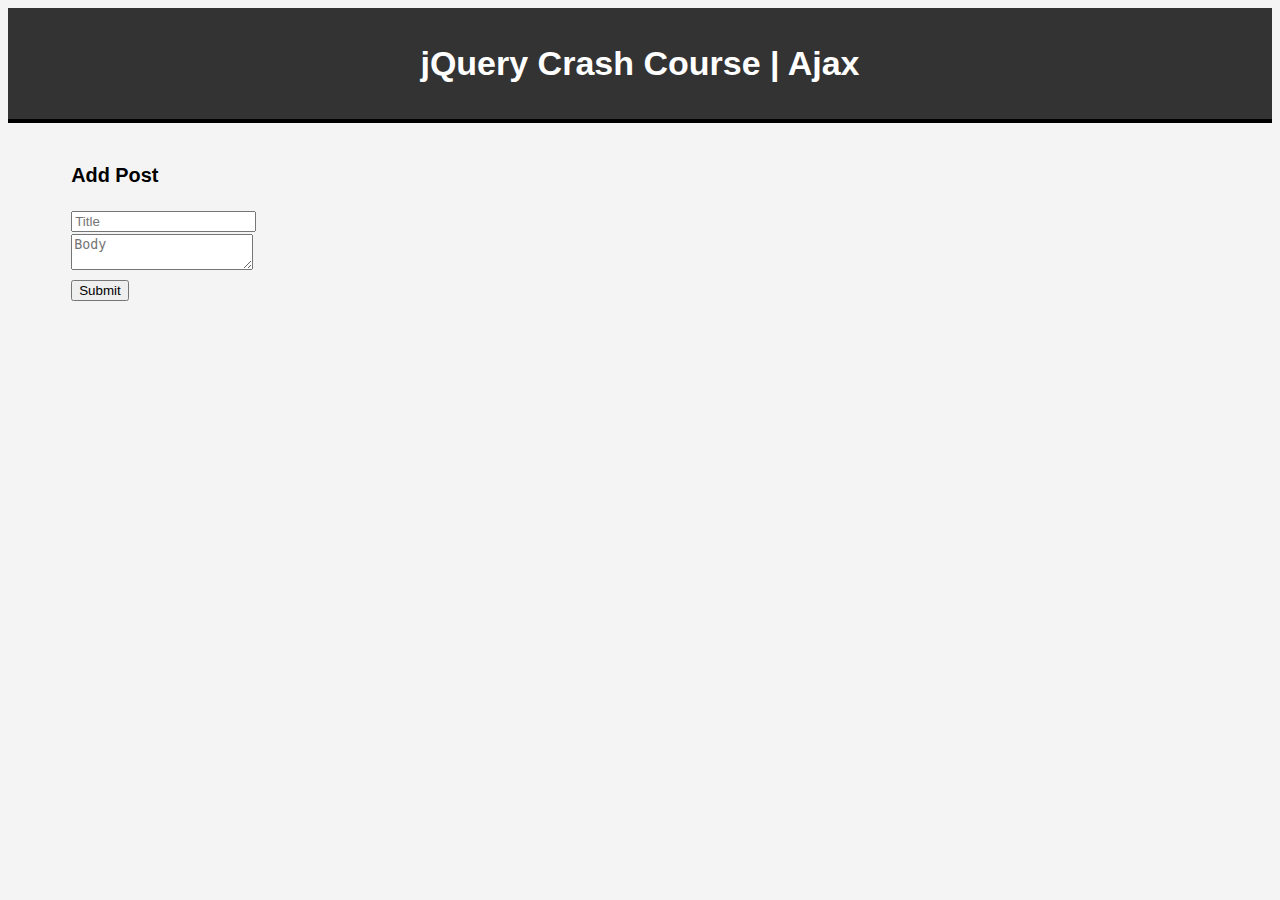
<file: jQuery/ajax/index.html>
<!DOCTYPE html>
<html>
  <head>
    <title>jQuery Crash Course | Ajax</title>
    <script src="https://code.jquery.com/jquery-3.1.0.min.js"></script>
    <style>
      body {
        font-size: 17px;
        font-family: arial;
        background: #f4f4f4;
        line-height: 1.5em;
      }
      header {
        background: #333;
        color: #fff;
        padding: 20px;
        text-align: center;
        border-bottom: 4px #000 solid;
        margin-bottom: 10px;
      }
      #container {
        width: 90%;
        margin: auto;
        padding: 10px;
      }
    </style>
  </head>
  <body>
    <header>
      <h1>jQuery Crash Course | Ajax</h1>
    </header>
    <div id="container">
      <div id="result"></div>
      <ul id="users"></ul>
      <h3>Add Post</h3>
      <form id="postForm" action="https://jsonplaceholder.typicode.com/posts">
        <input type="text" id="title" placeholder="Title" /><br />
        <textarea placeholder="Body" id="body"></textarea><br />
        <input type="submit" value="Submit" />
      </form>
    </div>

    <script>
      $(document).ready(function () {
        /*
			$('#result').load('test.html', function(responseTxt, statusTxt, xhr){
				if(statusTxt == "success"){
					alert('It went fine');
				} else if(statusTxt == "error"){
					alert("Error: "+xhr.statusText);
				}
			});
			*/

        /*
			$.get('test.html', function(data){
				$('#result').html(data);
			});
			*/

        /*
			$.getJSON('users.json', function(data){
				$.each(data, function(i, user){
					$('ul#users').append('<li>'+user.firstName+'</li>');
				});
			});
			*/

        /*
			$.ajax({
				method:'GET',
				url: 'https://jsonplaceholder.typicode.com/posts',
				dataType: 'json'
			}).done(function(data){
				console.log(data);
				$.map(data, function(post, i){
					$('#result').append('<h3>'+post.title+'</h3><p>'+post.body+'</p>');
				});
			});
			*/

        $("#postForm").submit(function (e) {
          e.preventDefault();

          var title = $("#title").val();
          var body = $("#body").val();
          var url = $(this).attr("action");

          $.post(url, { title: title, body: body }).done(function (data) {
            console.log("Post Saved");
            console.log(data);
          });
        });
      });
    </script>
  </body>
</html>
</file>
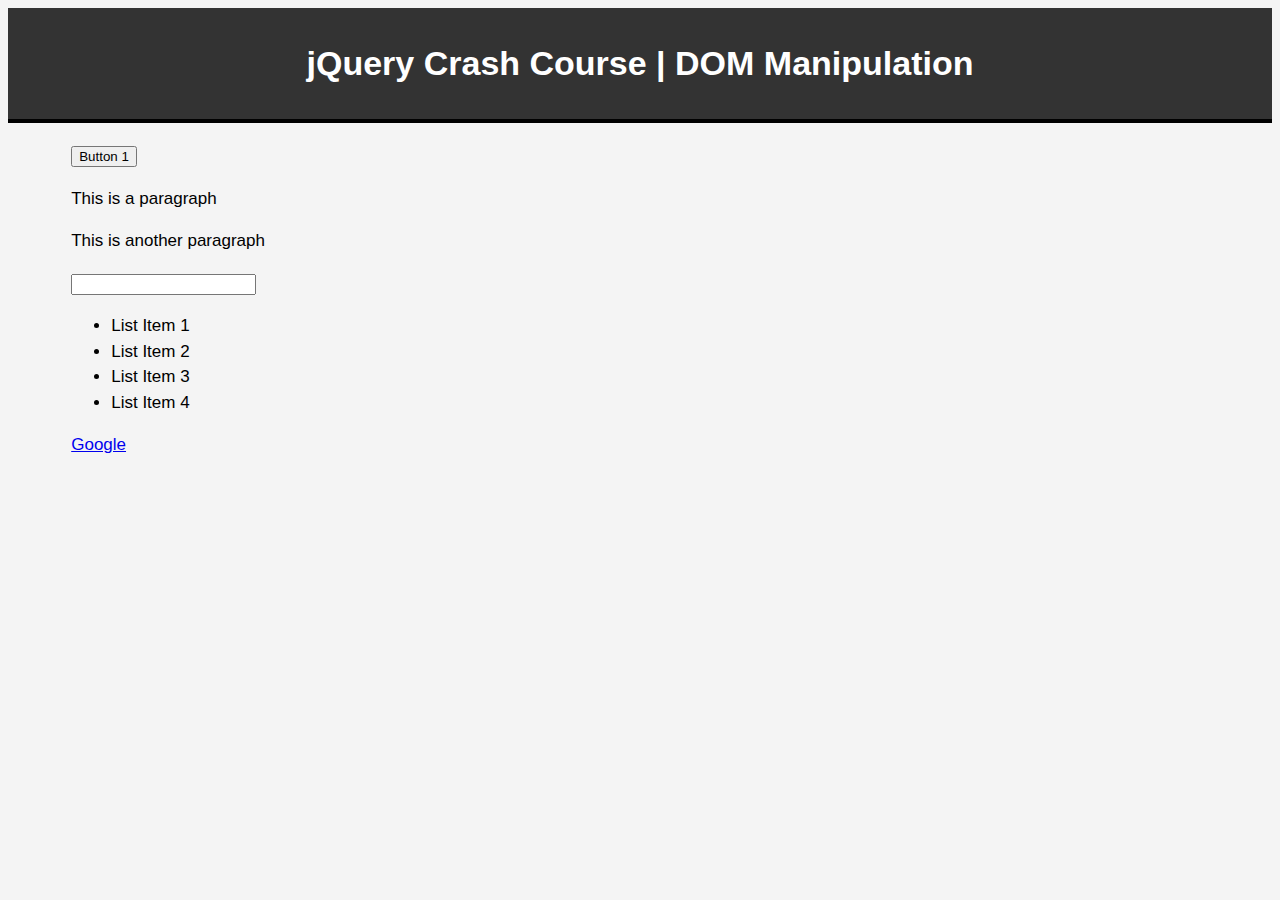
<file: jQuery/dom_manipulation/index.html>
<!DOCTYPE html>
<html>
<head>
	<title>jQuery Crash Course | DOM Manipulation</title>
	<script src="https://code.jquery.com/jquery-3.1.0.min.js"></script>
	<style>
		body{
			font-size: 17px;
			font-family: arial;
			background: #f4f4f4;
			line-height: 1.5em;
		}
		header{
			background:#333;
			color:#fff;
			padding:20px;
			text-align: center;
			border-bottom: 4px #000 solid;
			margin-bottom: 10px;
		}
		#container{
			width:90%;
			margin:auto;
			padding:10px;
		}
		.myClass {
			color:blue;
			background:black;
		}
	</style>
</head>
<body>
	<header>
		<h1>jQuery Crash Course | DOM Manipulation</h1>
	</header>
	<div id="container">
	<button id="btn1">Button 1</button>
	<p class="para1">This is a paragraph</p>
	<p class="para2">This is another paragraph</p>
	<div id="myDiv"></div>
	<input type="text" id="newItem">
	<ul id="list">
		<li>List Item 1</li>
		<li>List Item 2</li>
		<li>List Item 3</li>
		<li>List Item 4</li>
	</ul>
	<a href="http://google.com">Google</a>
	<ul id="users"></ul>
	</div>

	<script>
		$(document).ready(function(){
			//$('p.para1').css('color', 'red');
			//$('p.para1').css({color:'red',background:'#ccc'});
			//$('p.para2').addClass('myClass');
			//$('p.para2').removeClass('myClass');
			//$('#btn1').click(function(){
				//$('p.para2').toggleClass('myClass');
			//});

			/*
			//$('#myDiv').text('Hello World');
			//$('#myDiv').html('<h3>Hello World</h3>');
			//alert($('#myDiv').text());
			$('ul').append('<li>Append List Item</li>');
			$('ul').prepend('<li>Prepend List Item</li>');
			$('.para1').appendTo('.para2');
			$('.para1').prependTo('.para2');
			$('ul').before('<h4>Hello</h4>');
			$('ul').after('<h4>World</h4>');
			$('ul').empty();
			$('ul').detach();
			$('a').attr('target', '_blank');
			alert($('a').attr('href'));
			$('a').removeAttr('target');
			*/
			//$('p').wrap('<h1>');
			//$('p').wrapAll('<h1>');

			$('#newItem').keyup(function(e){
				var code = e.which;
				if(code == 13){
					e.preventDefault();
					$('ul').append('<li>'+e.target.value+'</li>');
				}
			});

			/*
			var myArr = ['Brad', 'Kelley', 'Nate', 'Jose'];
			$.each(myArr, function(i, val){
				$('#users').append('<li>'+val+'</li>');
			});
			*/

			var newArr = $('ul#list li').toArray();
			$.each(newArr, function(i, val){
				console.log(val.innerHTML);
			});
		});
	</script>
</body>
</html>
</file>
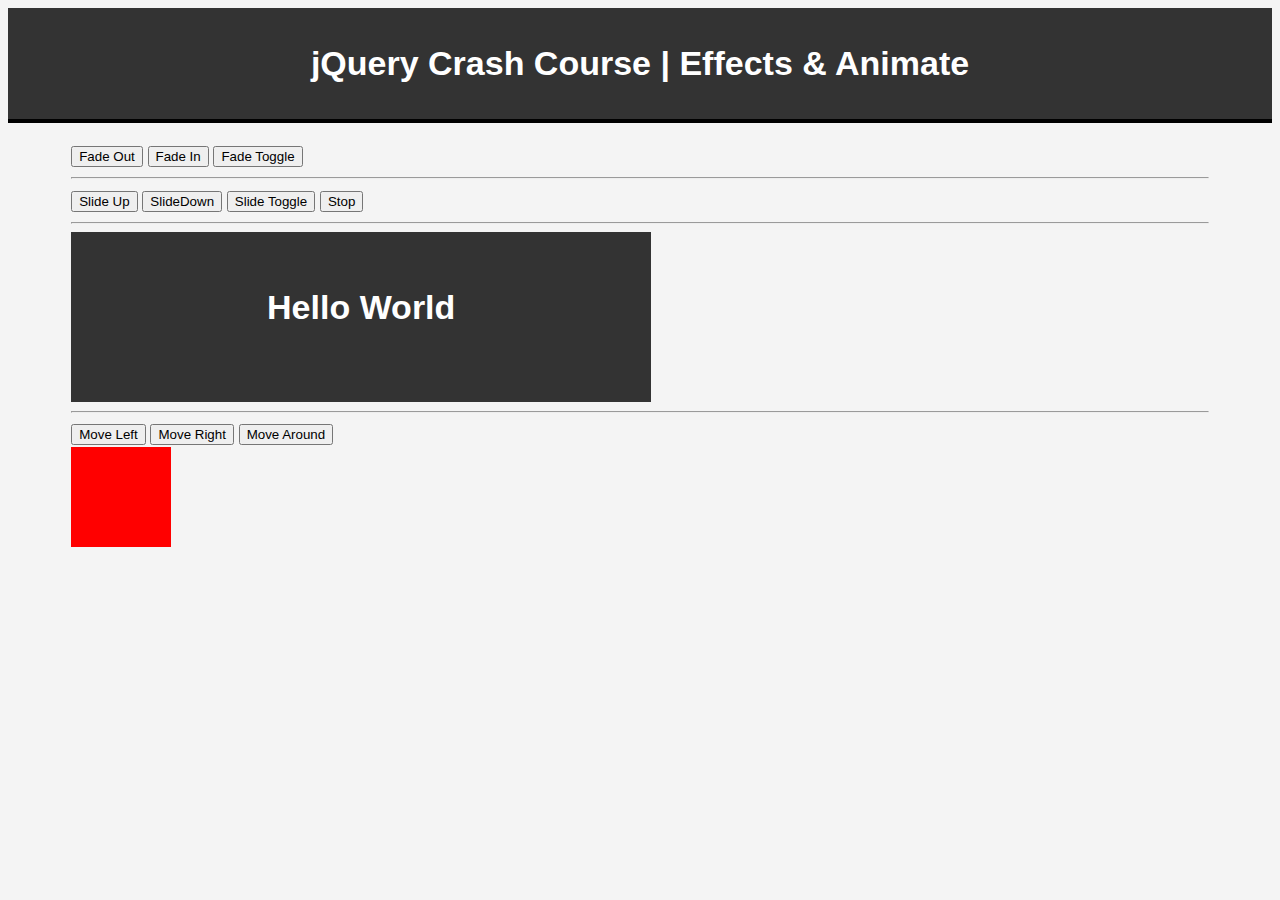
<file: jQuery/effects-and-animation/index.html>
<!DOCTYPE html>
<html>
  <head>
    <title>jQuery Crash Course | Effects & Animate</title>
    <script src="https://code.jquery.com/jquery-3.1.0.min.js"></script>
    <style>
      body {
        font-size: 17px;
        font-family: arial;
        background: #f4f4f4;
        line-height: 1.5em;
      }
      header {
        background: #333;
        color: #fff;
        padding: 20px;
        text-align: center;
        border-bottom: 4px #000 solid;
        margin-bottom: 10px;
      }
      #container {
        width: 90%;
        margin: auto;
        padding: 10px;
      }

      #box {
        background: #333;
        color: #fff;
        width: 500px;
        height: 90px;
        padding: 40px;
        text-align: center;
      }

      #box2 {
        background: red;
        width: 100px;
        height: 100px;
        position: relative;
      }
    </style>
  </head>
  <body>
    <header>
      <h1>jQuery Crash Course | Effects & Animate</h1>
    </header>
    <div id="container">
      <button id="btnFadeOut">Fade Out</button>
      <button id="btnFadeIn">Fade In</button>
      <button id="btnFadeTog">Fade Toggle</button>

      <hr />

      <button id="btnSlideUp">Slide Up</button>
      <button id="btnSlideDown">SlideDown</button>
      <button id="btnSlideTog">Slide Toggle</button>
      <button id="btnStop">Stop</button>
      <hr />

      <div id="box"><h1>Hello World</h1></div>

      <hr />

      <button id="moveLeft">Move Left</button>
      <button id="moveRight">Move Right</button>
      <button id="moveAround">Move Around</button>
      <div id="box2"></div>
    </div>

    <script>
      $(document).ready(function () {
        $("#btnFadeOut").click(function () {
          $("#box").fadeOut(3000, function () {
            $("#btnFadeOut").text("Its Gone");
          });
        });
        $("#btnFadeIn").click(function () {
          $("#box").fadeIn(3000);
        });
        $("#btnFadeTog").click(function () {
          $("#box").fadeToggle(1000);
        });
        $("#btnSlideDown").click(function () {
          $("#box").slideDown(3000);
        });
        $("#btnSlideUp").click(function () {
          $("#box").slideUp(3000);
        });
        $("#btnSlideTog").click(function () {
          $("#box").slideToggle(3000);
        });
        $("#btnStop").click(function () {
          $("#box").stop();
        });

        $("#moveRight").click(function () {
          $("#box2").animate({
            left: 500,
            height: "300px",
            width: "300px",
            opacity: "0.5",
          });
        });

        $("#moveLeft").click(function () {
          $("#box2").animate({
            left: 0,
            height: "100px",
            width: "100px",
            opacity: "1",
          });
        });

        $("#moveAround").click(function () {
          var box = $("#box2");
          box.animate({
            left: 300,
          });
          box.animate({
            top: 300,
          });
          box.animate({
            left: 0,
            top: 300,
          });
          box.animate({
            left: 0,
            top: 0,
          });
        });
      });
    </script>
  </body>
</html>
</file>
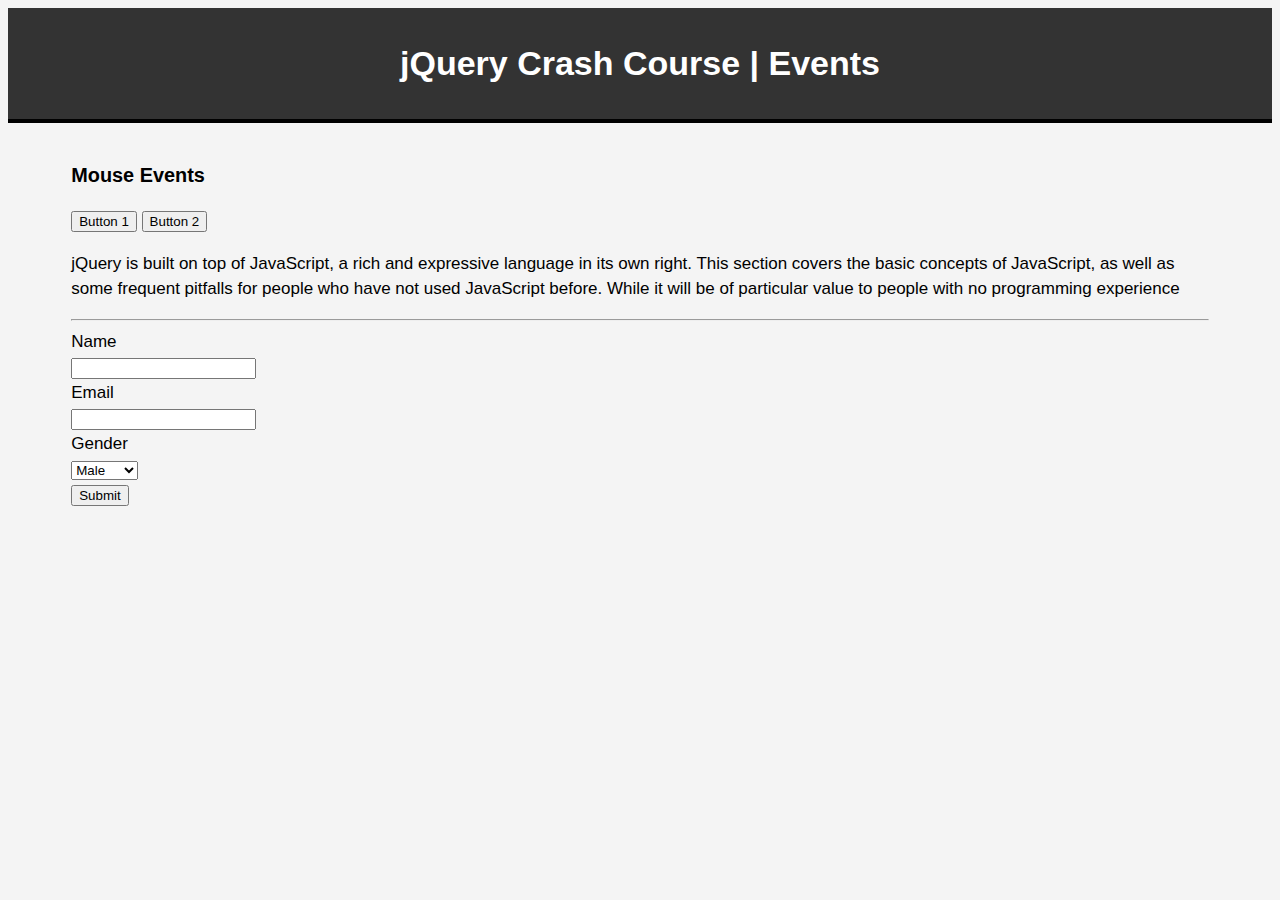
<file: jQuery/events/index.html>
<!DOCTYPE html>
<html>
<head>
	<title>jQuery Crash Course | Events</title>
	<script src="https://code.jquery.com/jquery-3.1.0.min.js"></script>
	<style>
		body{
			font-size: 17px;
			font-family: arial;
			background: #f4f4f4;
			line-height: 1.5em;
		}
		header{
			background:#333;
			color:#fff;
			padding:20px;
			text-align: center;
			border-bottom: 4px #000 solid;
			margin-bottom: 10px;
		}
		#container{
			width:90%;
			margin:auto;
			padding:10px;
		}
	</style>
</head>
<body>
	<header>
		<h1>jQuery Crash Course | Events</h1>
	</header>
	<div id="container">
		<h3>Mouse Events</h3>
		<button id="btn1" class="btnClass">Button 1</button>
		<button id="btn2">Button 2</button>
		<p class="para1">jQuery is built on top of JavaScript, a rich and expressive language in its own right. This section covers the basic concepts of JavaScript, as well as some frequent pitfalls for people who have not used JavaScript before. While it will be of particular value to people with no programming experience</p>
		
		<hr>
		<form id="form">
			<label>Name</label><br>
			<input type="text" id="name" name="name">
			<br>
			<label>Email</label><br>
			<input type="text" id="email" name="email">
			<br>
			<label>Gender</label><br>
			<select id="gender" name="gender">
				<option value="male">Male</option>
				<option value="female">Female</option>
			</select>
			<br>
			<input type="submit" value="Submit">
		</form>
	</div>

	<script>
		$(document).ready(function(){
			
			$('#btn1').click(function(){
				alert('Button Clicked!');
			});
			// $('#btn1').on('click', function(){
			// 	alert('Button Clicked!');
			// });
			// $('#btn1').on('click', function(){
			// 	//$('.para1').hide();
			// 	$('.para1').toggle();
			// });
			// $('#btn2').on('click', function(){
			// 	$('.para1').show();
			// });
			
			// $('#btn1').dblclick(function(){
			// 	$('.para1').toggle();
			// });
			// $('#btn1').hover(function(){
			// 	$('.para1').toggle();
			// });
			// $('#btn1').on('mouseenter', function(){
			// 	$('.para1').toggle();
			// });
			// $('#btn1').on('mouseleave', function(){
			// 	$('.para1').toggle();
			// });
			// $('#btn1').on('mousemove', function(){
			// 	$('.para1').toggle();
			// });
		
			// $('#btn1').on('mousedown', function(){
			// 	$('.para1').toggle();
			// });
			// $('#btn1').on('mouseup', function(){
			// 	$('.para1').toggle();
			// });
			// $('#btn1').click(function(e){
			// 	//alert(e.currentTarget.id);
			// 	//alert(e.currentTarget.innerHTML);
			// 	//alert(e.currentTarget.outerHTML);
			// 	//alert(e.currentTarget.className);
			// });
			// $(document).on('mousemove', function(e){
			// 	$('#coords').html('Coords: Y: '+e.clientY+" X: "+e.clientX);
			// });
			// $('input').focus(function(){
			// 	//alert('Focus');
			// 	$(this).css('background', 'pink');
			// });
			// $('input').blur(function(){
			// 	//alert('Focus');
			// 	$(this).css('background', 'white');
			// });
			// $('input').keyup(function(e){
			// 	console.log(e.target.value);
			// });
			

			// $('select#gender').change(function(e){
			// 	alert(e.target.value);
			// });

			// $('#form').submit(function(e){
			// 	e.preventDefault();
			// 	var name = $('input#name').val();
			// 	console.log(name);
			// });
		});
	</script>
</body>
</html>
</file>
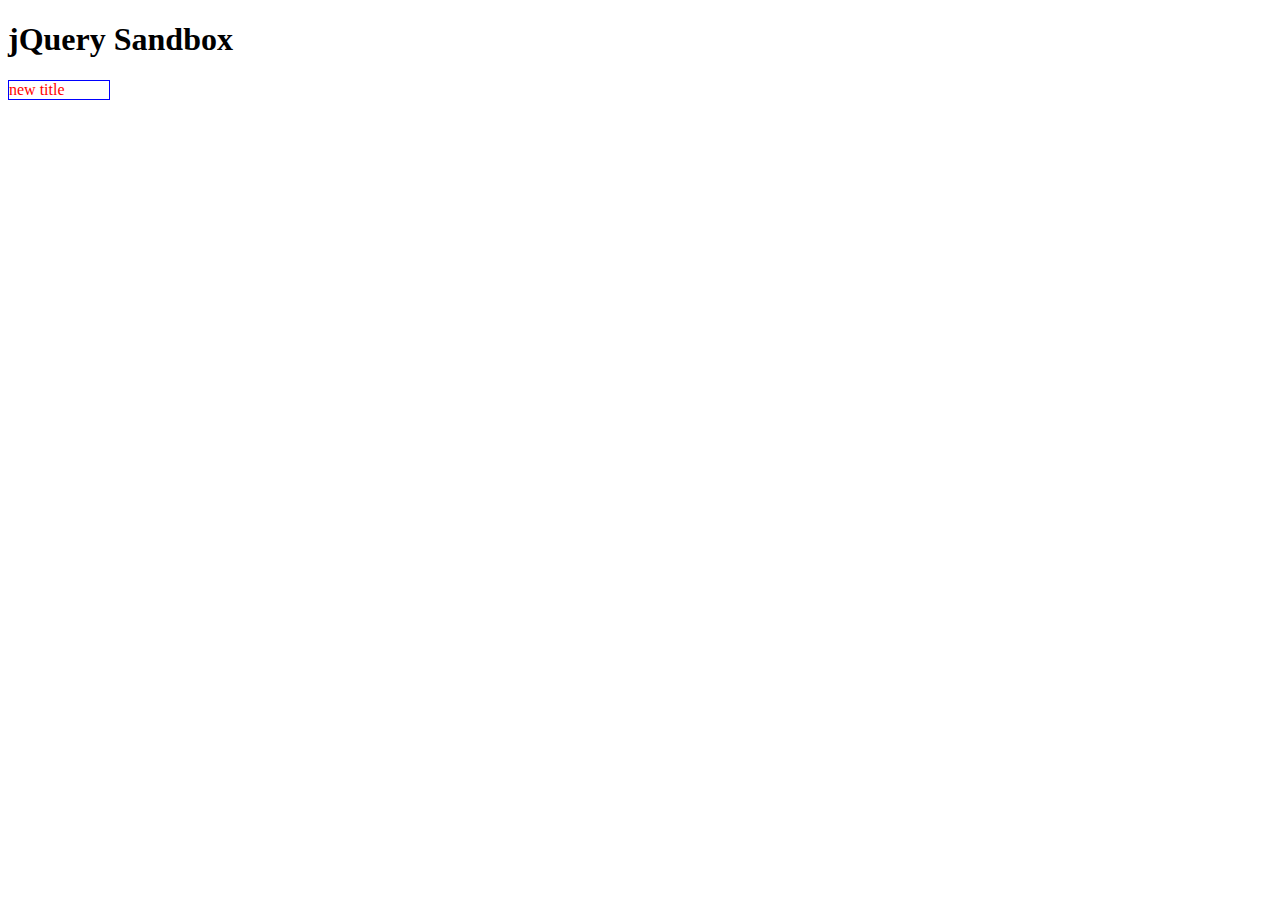
<file: jQuery/sandbox/index.html>
<!DOCTYPE html>
<html>
<head>
  <title>jQuery Sandbox</title>
  <script src="https://code.jquery.com/jquery-3.6.0.min.js"></script>
  <style>
    
  </style>
</head>
<body>
  <header>
    <h1>jQuery Sandbox</h1>
  </header>
  <div class='foo'>
    <p id="bar">this is a test</p>
  </div>

  <script>
    // $(document).ready(function() {
    //   $('.foo #bar').css({color: 'red', border: '1px solid blue'}).text('new text!').click(function() {
    //     $(this).attr('title', 'new title');
    //     $(this).width('100px');
    //   });
    //   $('.foo #bar').click();
    // });

    // I assumed you wanted me to keep the on click, but because it's triggered right away -  this would do the same thing:
    // $(document).ready(function() {
    //   $('.foo #bar').css({color: 'red', border: '1px solid blue', width: '100px'}).text('new text!').attr('title', 'new title');
    // });


      const fooBar = document.querySelector('.foo #bar');
      fooBar.style.cssText = 'color:red;border:1px solid blue;width:100px;';
      fooBar.innerHTML = "new title";
      fooBar.setAttribute("title", "new title");


      // fooBar.onclick = function() {myFunction()};

      // function myFunction() {
      //   fooBar.setAttribute("title", "new title");
      //   fooBar.style.width = "100px";
      // }

      // fooBar.click();

  </script>
</body>
</html>
</file>
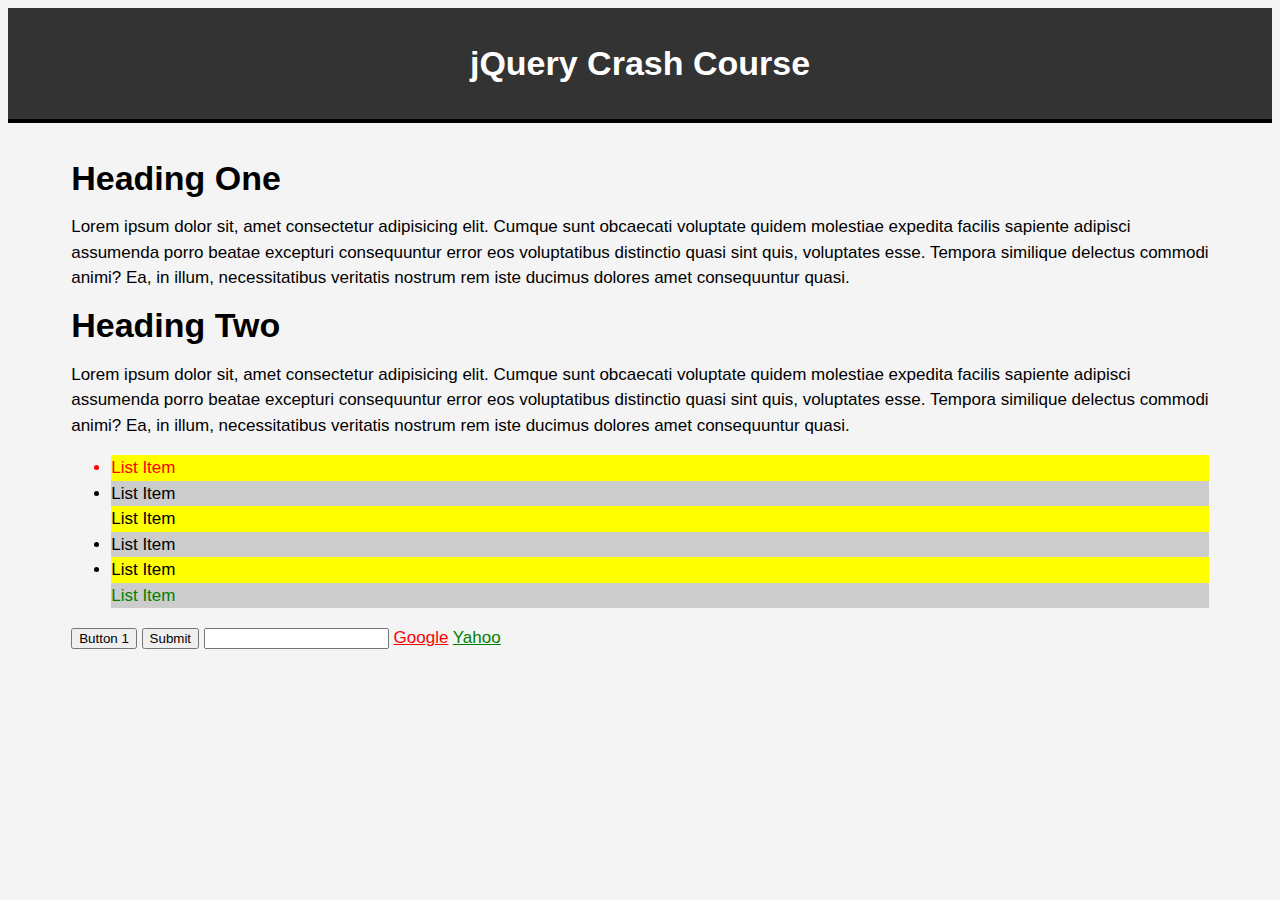
<file: jQuery/selectors/index.html>
<!DOCTYPE html>
<html>
  <head>
    <title>jQuery Crash Course | Selectors</title>
    <script src="https://code.jquery.com/jquery-3.6.0.min.js"></script>
    <style>
      body {
        font-size: 17px;
        font-family: arial;
        background: #f4f4f4;
        line-height: 1.5em;
      }
      header {
        background: #333;
        color: #fff;
        padding: 20px;
        text-align: center;
        border-bottom: 4px #000 solid;
        margin-bottom: 10px;
      }
      #container {
        width: 90%;
        margin: auto;
        padding: 10px;
      }
    </style>
  </head>
  <body>
    <header>
      <h1>jQuery Crash Course</h1>
    </header>
    <div id="container">
      <h1 id="heading1">Heading One</h1>
      <p id="para1">
        Lorem ipsum dolor sit, amet consectetur adipisicing elit. Cumque sunt
        obcaecati voluptate quidem molestiae expedita
        <span>facilis sapiente adipisci </span>assumenda porro beatae excepturi
        consequuntur error eos voluptatibus distinctio quasi sint quis,
        voluptates esse. Tempora similique delectus commodi animi? Ea, in illum,
        necessitatibus veritatis nostrum rem iste ducimus dolores amet
        consequuntur quasi.
      </p>

      <h1 class="heading2">Heading Two</h1>
      <p class="heading2">
        Lorem ipsum dolor sit, amet consectetur adipisicing elit. Cumque sunt
        obcaecati voluptate quidem molestiae expedita
        <span>facilis sapiente adipisci </span>assumenda porro beatae excepturi
        consequuntur error eos voluptatibus distinctio quasi sint quis,
        voluptates esse. Tempora similique delectus commodi animi? Ea, in illum,
        necessitatibus veritatis nostrum rem iste ducimus dolores amet
        consequuntur quasi.
      </p>

      <ul id="list">
        <li>List Item</li>
        <li>List Item</li>
        <li>List Item</li>
        <li>List Item</li>
        <li>List Item</li>
        <li>List Item</li>
      </ul>

      <input type="button" value="Button 1" />
      <input type="submit" value="Submit" />
      <input type="text" />

      <a href="http://google.com">Google</a>
      <a href="http://yahoo.com">Yahoo</a>
    </div>

    <script>
      // $("h1").hide();
      // $("h1#heading1").hide();
      // $(".heading2").hide();

      // $("p span").css('color', 'red');

      $("ul#list li:first").css("color", "red");
      $("ul#list li:last").css("color", "green");
      $("ul#list li:even").css("background-color", "yellow");
      $("ul#list li:odd").css("background-color", "#cccccc");
      $("ul#list li:nth-child(3n)").css("list-style", "none");

      // ':' is used for input (input type button/submit/text)
      // $(':button').hide();
      // $(':submit').hide();
      // $(':text').hide();

      // attribute
      $("[href").css("color", "red");
      $('a[href="http://yahoo.com"]').css("color", "green");

      // $("*").hide();
    </script>
  </body>
</html>
</file>
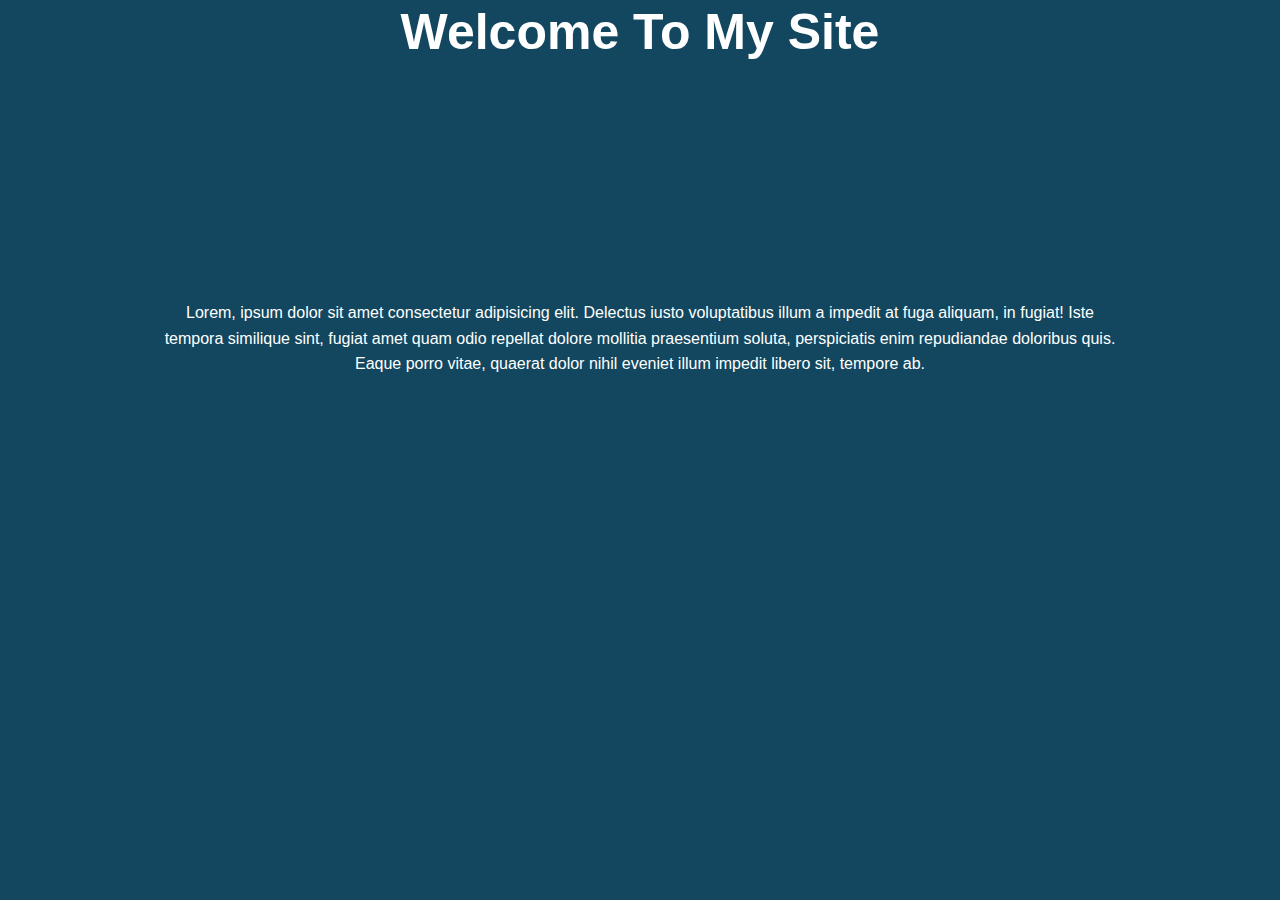
<file: CSS/keyframes-and-transitions/landing-page-example/landing.html>
<!DOCTYPE html>
<html lang="en">
<head>
  <meta charset="UTF-8">
  <meta name="viewport" content="width=device-width, initial-scale=1.0">
  <meta http-equiv="X-UA-Compatible" content="ie=edge">
  <link rel="stylesheet" href="landing.css">
  <title>Landing Page</title>
</head>
<body>
  <header id="showcase">
    <h1>Welcome To My Site</h1>
  </header>
  <div id="content" class="container">
    Lorem, ipsum dolor sit amet consectetur adipisicing elit. Delectus iusto voluptatibus illum a impedit at fuga aliquam, in fugiat! Iste tempora similique sint, fugiat amet quam odio repellat dolore mollitia praesentium soluta, perspiciatis enim repudiandae doloribus quis. Eaque porro vitae, quaerat dolor nihil eveniet illum impedit libero sit, tempore ab.
  </div>
  <a href="#" class="btn">Read More</a>
</body>
</html>
</file>
<file: CSS/keyframes-and-transitions/landing-page-example/landing.css>
* {
  margin:0;
  padding:0;
}

body {
  font-family: Arial, Helvetica, sans-serif;
  background-color: #12475f;
  color: #fff;
  line-height: 1.6;
  text-align: center;
}

.container {
  max-width: 960px;
  margin: auto;
  padding: 0 30px;
}

#showcase {
  height: 300px;
}

#showcase h1 {
  font-size: 50px;
  line-height: 1.3;
  position: relative;
  animation: heading;
  animation-duration: 3s;
  animation-fill-mode: forwards;
}

@keyframes heading {
  0%   {top: -50px;}
  100% {top: 200px;}
}

#content {
  position: relative;
  animation-name: content;
  animation-duration: 3s;
  animation-fill-mode: forwards;
}

@keyframes content {
  0%   {left: -1000px;}
  100% {left: 0;}
}

.btn{
  display: inline-block;
  color: #fff;
  text-decoration: none;
  padding: 1rem 2rem;
  border: #fff 1px solid;
  margin-top:40px;
  opacity: 0;
  animation-name: btn;
  animation-duration: 3s;
  animation-delay: 3s;
  animation-fill-mode: forwards;

  transition-property: transform;
  transition-duration: 1s;
}

.btn:hover {
  transform: rotateY(180deg);
}

@keyframes btn {
  0%   {opacity:0}
  100% {opacity: 1}
}
</file>
